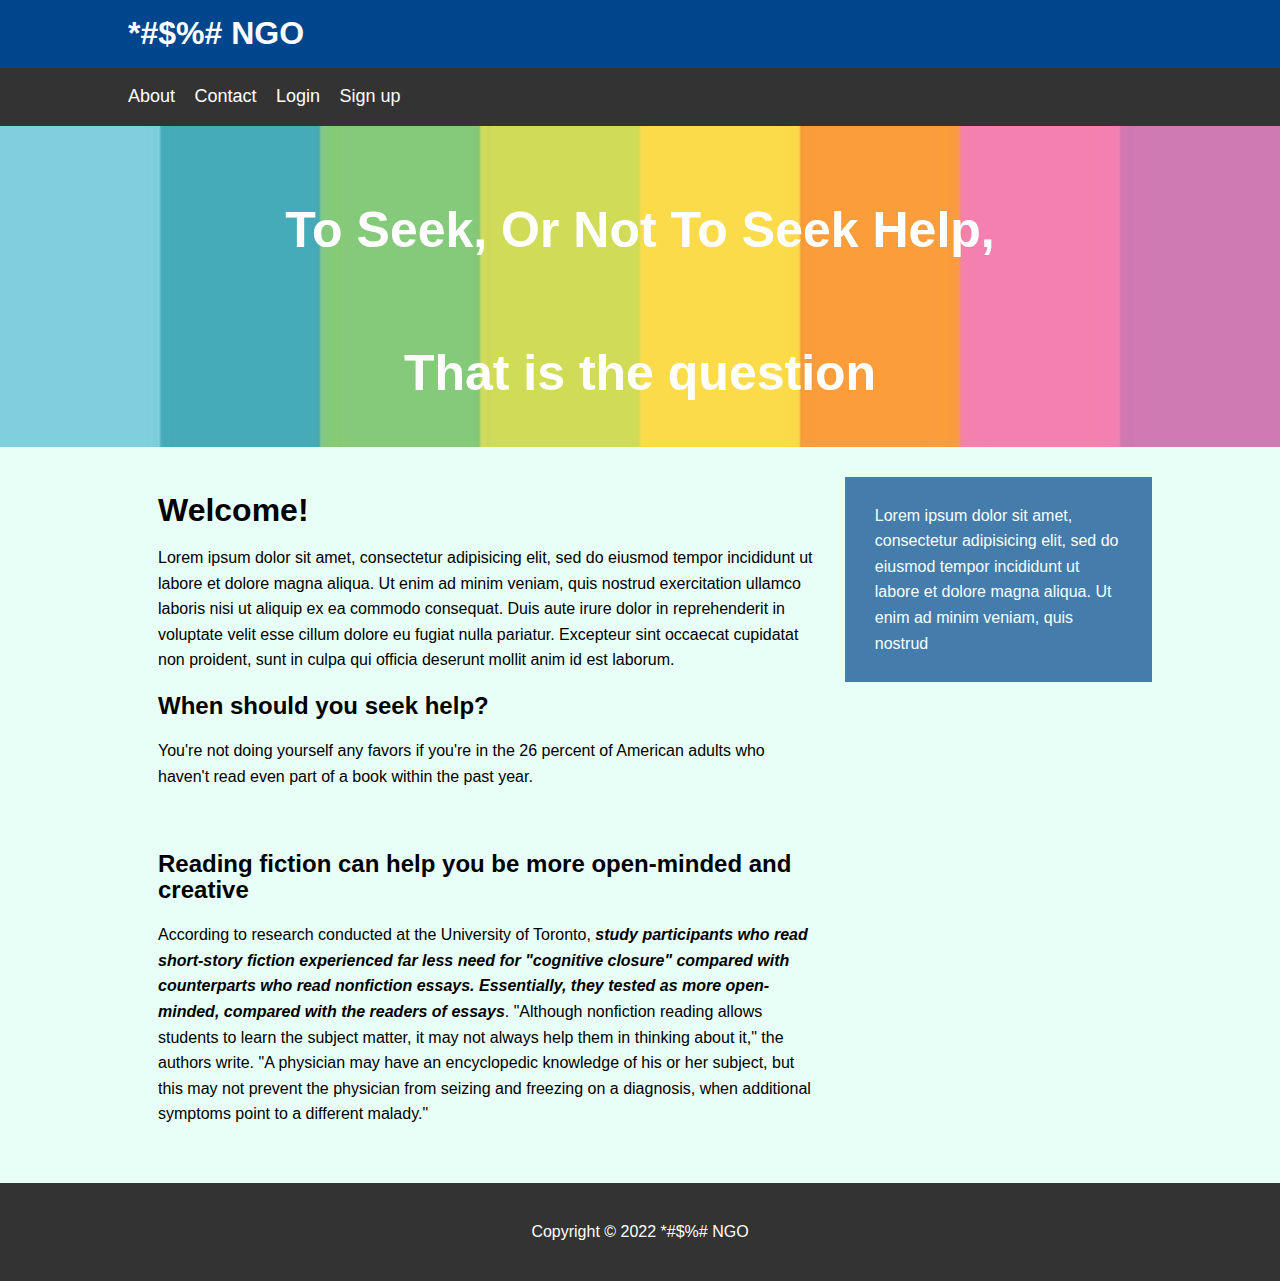
<file: homepage/index.html>
<!DOCTYPE html>
<html>
<head>
	<title>NGO</title>
	<link rel="stylesheet" type="text/css" href="css/style.css">
</head>
<body>
	<header id="main-header">
		<div class="container">
			<h1>*#$%# NGO</h1>
		</div>
	</header>

	<nav id="navbar">
		<div class="container">
			<ul>
				<li><a href="about.html">About</a></li>
				<li><a href="#">Contact</a></li>
				<li><a href="#">Login</a></li>
				<li><a href="#">Sign up</a></li>
				
			</ul>
		</div>
	</nav>

	<section id="showcase">
		<div class="container">
			<h1>To Seek, Or Not To Seek Help,</h1> 
			<h1>That is the question</h1>
			
		</div>
	</section>

	<div class="container">
		<section id="main">
			<div class="block">
				<h1>Welcome!</h1>
				<p>Lorem ipsum dolor sit amet, consectetur adipisicing elit, sed do eiusmod
				tempor incididunt ut labore et dolore magna aliqua. Ut enim ad minim veniam,
				quis nostrud exercitation ullamco laboris nisi ut aliquip ex ea commodo
				consequat. Duis aute irure dolor in reprehenderit in voluptate velit esse
				cillum dolore eu fugiat nulla pariatur. Excepteur sint occaecat cupidatat non
				proident, sunt in culpa qui officia deserunt mollit anim id est laborum.</p>
			</div>

			<div class="block">
				<h2>When should you seek help?</h2>
		    	<p>You're not doing yourself any favors if you're in the 26 percent of American adults who haven't read even part of a book within the past year. </p>
		    	
					<br>

			<div class="block">
				<h2>Reading fiction can help you be more open-minded and creative</h2>
				<p>According to research conducted at the University of Toronto, <strong><em>study participants who read short-story fiction experienced far less need for "cognitive closure" compared with counterparts who read nonfiction essays. Essentially, they tested as more open-minded, compared with the readers of essays</em></strong>. "Although nonfiction reading allows students to learn the subject matter, it may not always help them in thinking about it," the authors write. "A physician may have an encyclopedic knowledge of his or her subject, but this may not prevent the physician from seizing and freezing on a diagnosis, when additional symptoms point to a different malady." </p>
			</div>
			<div class="block">
				
		</section>

		<aside id="sidebar">
			<p>Lorem ipsum dolor sit amet, consectetur adipisicing elit, sed do eiusmod
			tempor incididunt ut labore et dolore magna aliqua. Ut enim ad minim veniam,
			quis nostrud </p>
		</aside>
	</div>

	<footer id="main-footer">
		<p>Copyright &copy; 2022 *#$%# NGO</p>
	</footer>
</body>
</html>
</file>
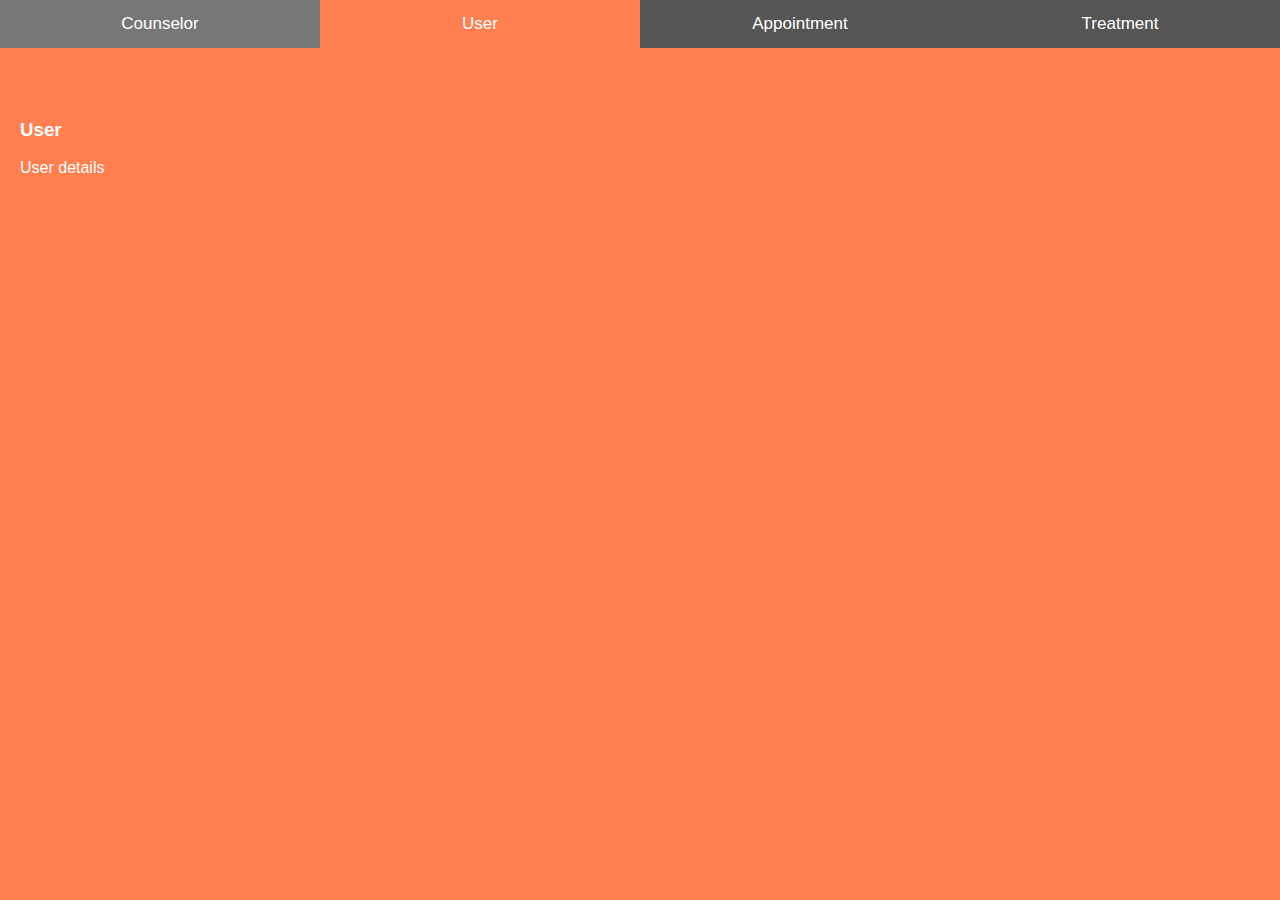
<file: counselor/cl.html>
<!DOCTYPE html>
<html>
<head>
<meta name="viewport" content="width=device-width, initial-scale=1">
<style>
* {box-sizing: border-box}
body, html {
  height: 100%;
  margin: 0;
  font-family: Arial;
}

.tablink {
  background-color: #555;
  color: white;
  float: left;
  border: none;
  outline: none;
  cursor: pointer;
  padding: 14px 16px;
  font-size: 17px;
  width: 25%;
}

.tablink:hover {
  background-color: #777;
}

.tabcontent {
  color: white;
  display: none;
  padding: 100px 20px;
  height: 100%;
}

#Counselor {background-color: tan;}
#User {background-color: coral;}
#Appointment {background-color: violet;}
#Treatment {background-color: orange;}
</style>
</head>
<body>

<button class="tablink" onclick="openPage('Counselor', this, 'tan')">Counselor</button>
<button class="tablink" onclick="openPage('User', this, 'coral')" id="defaultOpen">User</button>
<button class="tablink" onclick="openPage('Appointment', this, 'violet')">Appointment</button>
<button class="tablink" onclick="openPage('Treatment', this, 'orange')">Treatment</button>

<div id="Counselor" class="tabcontent">
  <h3>Counselor</h3>
  <p>Counselor details</p>
</div>

<div id="User" class="tabcontent">
  <h3>User</h3>
  <p>User details</p> 
</div>

<div id="Appointment" class="tabcontent">
  <h3>Appointment</h3>
  <p>Appointment calender</p>
</div>

<div id="Treatment" class="tabcontent">
  <h3>Treatment</h3>
  <p>Treatment details</p>
</div>

<script>
function openPage(pageName,elmnt,color) {
  var i, tabcontent, tablinks;
  tabcontent = document.getElementsByClassName("tabcontent");
  for (i = 0; i < tabcontent.length; i++) {
    tabcontent[i].style.display = "none";
  }
  tablinks = document.getElementsByClassName("tablink");
  for (i = 0; i < tablinks.length; i++) {
    tablinks[i].style.backgroundColor = "";
  }
  document.getElementById(pageName).style.display = "block";
  elmnt.style.backgroundColor = color;
}
document.getElementById("defaultOpen").click();
</script>
   
</body>
</html>
</file>
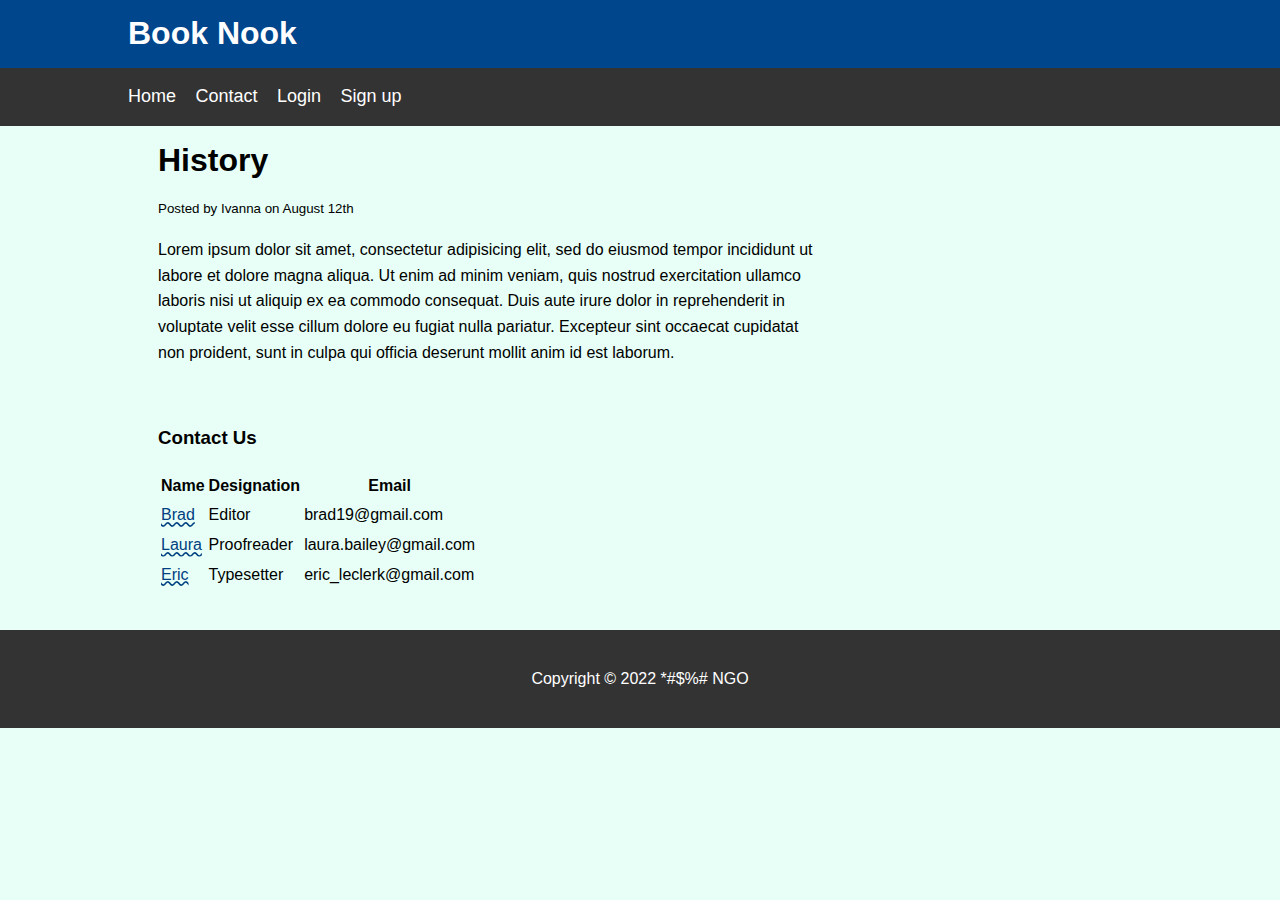
<file: homepage/about.html>
<!DOCTYPE html>
<html>
<head>
	<title>About</title>
	<link rel="stylesheet" type="text/css" href="css/style.css">
</head>
<body>
	<header id="main-header">
		<div class="container">
			<h1>Book Nook</h1>
		</div>
	</header>

	<nav id="navbar">
		<div class="container">
			<ul>
				<li><a href="index.html">Home</a></li>
				<li><a href="#">Contact</a></li>
				<li><a href="#">Login</a></li>
				<li><a href="#">Sign up</a></li>
				
			</ul>
		</div>
	</nav>
	<div class="container">
		<section id="main">
			<div class="block">
		<article class="post">
			<h1>History</h1>
			<small>Posted by Ivanna on August 12th</small>
			<p>
				Lorem ipsum dolor sit amet, consectetur adipisicing elit, sed do eiusmod
				tempor incididunt ut labore et dolore magna aliqua. Ut enim ad minim veniam,
				quis nostrud exercitation ullamco laboris nisi ut aliquip ex ea commodo
				consequat. Duis aute irure dolor in reprehenderit in voluptate velit esse
				cillum dolore eu fugiat nulla pariatur. Excepteur sint occaecat cupidatat non
				proident, sunt in culpa qui officia deserunt mollit anim id est laborum.
			</p>
		</article>
	<br>

	<h3>Contact Us</h3>
	<table>
		<thead>
			<tr>
				<th>Name</th>
				<th>Designation</th>
				<th>Email</th>
			</tr>
		</thead>
		<tbody>
			<div class="hov">
			<tr>
				<td><a href="#">Brad</a></td>
				<td>Editor</td>
				<td>brad19@gmail.com</td>
			</tr>
			<tr>
				<td><a href="#">Laura</a></td>
				<td>Proofreader</td>
				<td>laura.bailey@gmail.com</td>
			</tr>
			<tr>
				<td><a href="#">Eric</a></td>
				<td>Typesetter</td>
				<td>eric_leclerk@gmail.com</td>
			</tr>
			</div>
		</tbody>
	</table>
	</div>
		</section>
	</div>
	<footer id="main-footer">
		<p>Copyright &copy; 2022 *#$%# NGO</p>
	</footer>
</body>
</html>
</file>
<file: homepage/css/style.css>
body{
	background-color:#E7FFF6;
	color:black;
	font-family:Arial, Helvetica, sans-serif;
	font-size:16px;
	line-height:1.6em;
	margin:0;
	/* 
	background-image:url('../images/ibg.jpg');
	background-size:     cover;                      /*fit to width*/
    /* background-repeat:   no-repeat;
    background-position: center center; 
          */
}

.container{
	width:80%;
	margin:auto;
	overflow:hidden;
	
}
.block a{
	text-decoration-line: underline;
    text-decoration-style: wavy;
	color:#004081;
	margin-top: -20px;
}
#main-header{
	background-color:#00468C;
	color:#fff;
}


#navbar{
	background-color:#333;
	color:#fff;
}

#navbar ul{
	padding:0;
	list-style: none;
}


#navbar li{
	display:inline;
}

#navbar a{
	color:#fff;
	text-decoration: none;
	font-size:18px;
	padding-right:15px;

}
#navbar a:hover{
	color:#00468C;
	/*NOTICE!!! */
}

.block a:visited{
	color:#A4C4E3;
	/*NOTICE!!! */
}

.hov a:hover{
	color:#00468C;
	/*NOTICE!!! */
}

#showcase{
	background-image:url('../images/rainbow.jpg');
	background-size: cover;
	background-repeat: no-repeat;
	background-position:center;
	min-height:300px;
	margin-bottom:30px;
	text-align: center;
}
 


#showcase h1{
	color:#fff;
	font-size:50px;
	line-height: 1.6em;
	padding-top:30px;


}

#main{
	float:left;
	width:70%;
	padding:0 30px;
	box-sizing: border-box;
}

#sidebar{
	float:right;
	width:30%;
	background: #00468C;
	opacity: 70%;
	color:#fff;
	padding:10px 30px;
	box-sizing: border-box;
}

#main-footer{
	background: #333;
	color:#fff;
	text-align: center;
	padding:20px;
	margin-top:40px;
}



@media(max-width:600px){
	#main{
		width:100%;
		float:none;
	}

	#sidebar{
		width:100%;
		float:none;
	}
}
</file>
